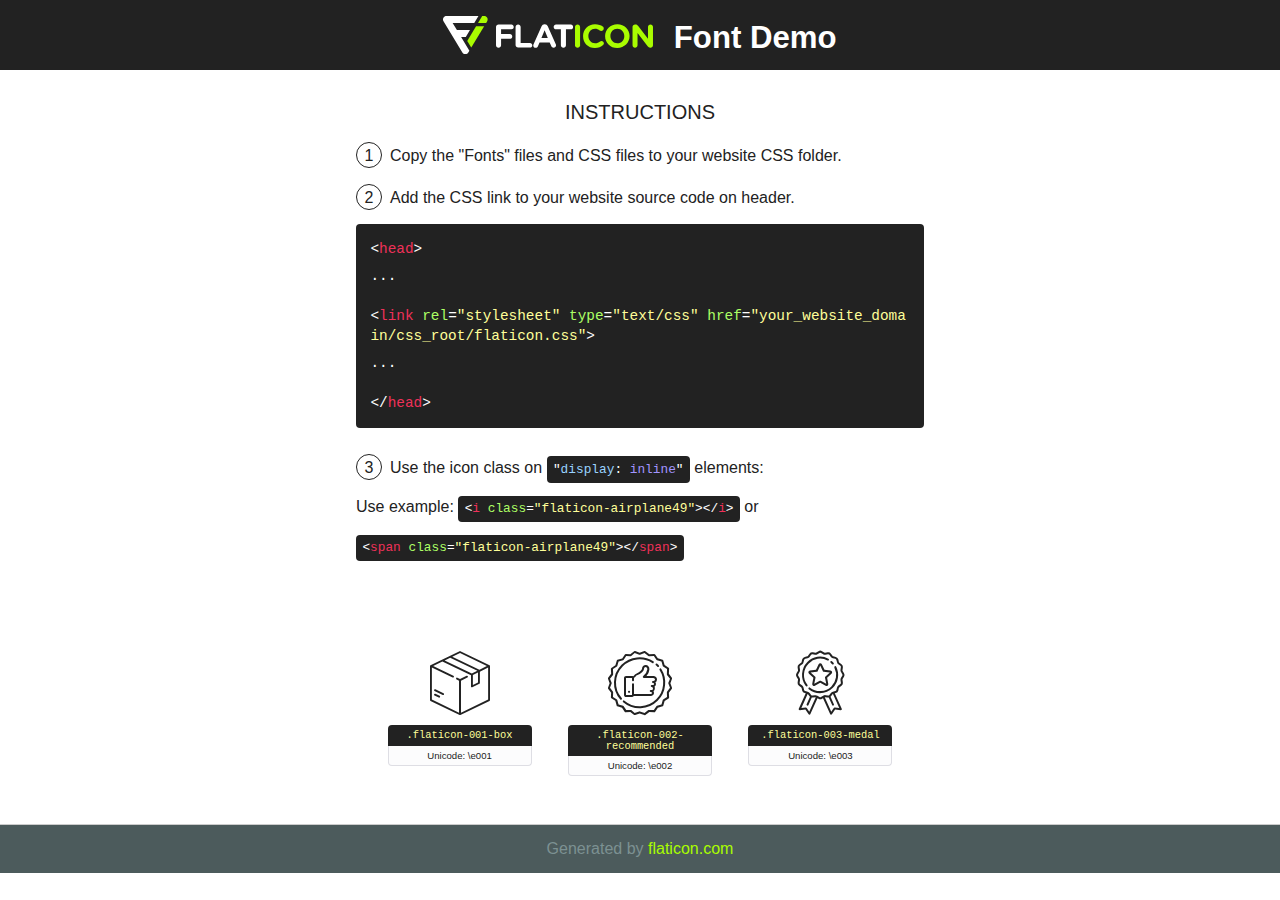
<file: html 요소 수정/fonts/flaticon/font/flaticon.html>
<!DOCTYPE html>
		<html>
		<head>
			<title>flaticon font - Generated with flaticon.com</title>
			<style>
				@font-face {
					font-family: "flaticon";
					src: url("./flaticon.eot");
					src: url("./flaticon.eot?#iefix") format("embedded-opentype"),
					url("./flaticon.woff") format("woff"),
					url("./flaticon.ttf") format("truetype"),
					url("./flaticon.svg#flaticon") format("svg");
					font-weight: normal;
					font-style: normal;
					-webkit-font-smoothing: antialiased;
					-moz-osx-font-smoothing: grayscale;
				}
				html, body, div, span, applet, object, iframe,
				h1, h2, h3, h4, h5, h6, p, blockquote, pre,
				a, abbr, acronym, address, big, cite, code,
				del, dfn, em, img, ins, kbd, q, s, samp,
				small, strike, strong, sub, sup, tt, var,
				b, u, i, center,
				dl, dt, dd, ol, ul, li,
				fieldset, form, label, legend,
				table, caption, tbody, tfoot, thead, tr, th, td,
				article, aside, canvas, details, embed,
				figure, figcaption, footer, header, hgroup,
				menu, nav, output, ruby, section, summary,
				time, mark, audio, video {
					margin: 0;
					padding: 0;
					border: 0;
					font-size: 100%;
					font: inherit;
					vertical-align: baseline;
				}
				/* HTML5 display-role reset for older browsers */
				article, aside, details, figcaption, figure,
				footer, header, hgroup, menu, nav, section {
					display: block;
				}
				body {
					line-height: 1;
				}
				ol, ul {
					list-style: none;
				}
				blockquote, q {
					quotes: none;
				}
				blockquote:before, blockquote:after,
				q:before, q:after {
					content: "";
					content: none;
				}
				table {
					border-collapse: collapse;
					border-spacing: 0;
				}
				body {
					font-family: "Varela Round", Helvetica, Arial, sans-serif;
					font-size: 16px;
					color: #222;
				}
				a {
					color: #333;
					border-bottom: 1px solid #a9fd00;
					font-weight: bold;
					text-decoration: none;
				}
    * {
				-moz-box-sizing: border-box;
				-webkit-box-sizing: border-box;
				box-sizing: border-box;
				margin: 0;
				padding: 0;
			}
			[class^="flaticon-"]:before, [class*=" flaticon-"]:before, [class^="flaticon-"]:after, [class*=" flaticon-"]:after {
				font-family: "flaticon";
				font-size: 30px;
				font-style: normal;
				margin-left: 20px;
				color: #333;
			}
			.wrapper {
				max-width: 600px;
				margin: auto;
				padding: 0 1em;
			}
			.title {
				font-size: 1.25em;
				text-align: center;
				margin-bottom: 1em;
				text-transform: uppercase;
			}
			header {
				text-align: center;
				background-color: #222;
				color: #fff;
				padding: 1em;
			}
			header .logo {
				width: 210px;
				height: 38px;
				display: inline-block;
				vertical-align: middle;
				margin-right: 1em;
				border: none;
			}
			header strong {
				font-size: 1.95em;
				font-weight: bold;
				vertical-align: middle;
				margin-top: 5px;
				display: inline-block;
			}
			.demo {
				margin: 2em auto;
				line-height: 1.25em;
			}
			.demo ul li {
				margin-bottom: 1em;
			}
			.demo ul li .num {
				color: #222;
				border-radius: 20px;
				display: inline-block;
				width: 26px;
				padding: 3px;
				height: 26px;
				text-align: center;
				margin-right: 0.5em;
				border: 1px solid #222;
			}
			.demo ul li code {
				background-color: #222;
				border-radius: 4px;
				padding: 0.25em 0.5em;
				display: inline-block;
				color: #fff;
				font-family: Consolas,Monaco,Lucida Console,Liberation Mono,DejaVu Sans Mono,Bitstream Vera Sans Mono,Courier New, monospace;
				font-weight: lighter;
				margin-top: 1em;
				font-size: 0.8em;
				word-break: break-all;
			}
			.demo ul li code.big {
				padding: 1em;
				font-size: 0.9em;
			}
			.demo ul li code .red {
				color: #EF3159;
			}
			.demo ul li code .green {
				color: #ACFF65;
			}
			.demo ul li code .yellow {
				color: #FFFF99;
			}
			.demo ul li code .blue {
				color: #99D3FF;
			}
			.demo ul li code .purple {
				color: #A295FF;
			}
			.demo ul li code .dots {
				margin-top: 0.5em;
				display: block;
			}
    #glyphs {
			border-bottom: 1px solid #ccc;
			padding: 2em 0;
			text-align: center;
		}
		.glyph {
			display: inline-block;
			width: 9em;
			margin: 1em;
			text-align: center;
			vertical-align: top;
			background: #FFF;
		}
		.glyph .glyph-icon {
			padding: 10px;
			display: block;
			font-family:"flaticon";
			font-size: 64px;
			line-height: 1;
		}
		.glyph .glyph-icon:before {
			font-size: 64px;
			color: #222;
			margin-left: 0;
		}
		.class-name {
			font-size: 0.65em;
			background-color: #222;
			color: #fff;
			border-radius: 4px 4px 0 0;
			padding: 0.5em;
			color: #FFFF99;
			font-family: Consolas,Monaco,Lucida Console,Liberation Mono,DejaVu Sans Mono,Bitstream Vera Sans Mono,Courier New, monospace;
		}
		.author-name {
			font-size: 0.6em;
			background-color: #fcfcfd;
			border: 1px solid #DEDEE4;
			border-top: 0;
			border-radius: 0 0 4px 4px;
			padding: 0.5em;
		}
		.class-name:last-child {
			font-size: 10px;
			color:#888;
		}
		.class-name:last-child a {
			font-size: 10px;
			color:#555;
		}
		.class-name:last-child a:hover {
			color:#a9fd00;
		}
		.glyph > input {
			display: block;
			width: 100px;
			margin: 5px auto;
			text-align: center;
			font-size: 12px;
			cursor: text;
		}
		.glyph > input.icon-input {
			font-family:"flaticon";
			font-size: 16px;
			margin-bottom: 10px;
		}
		.attribution .title {
			margin-top: 2em;
		}
		.attribution textarea {
			background-color: #fcfcfd;
			padding: 1em;
			border: none;
			box-shadow: none;
			border: 1px solid #DEDEE4;
			border-radius: 4px;
			resize: none;
			width: 100%;
			height: 150px;
			font-size: 0.8em;
			font-family: Consolas,Monaco,Lucida Console,Liberation Mono,DejaVu Sans Mono,Bitstream Vera Sans Mono,Courier New, monospace;
			-webkit-appearance: none;
		}
		.iconsuse {
			margin: 2em auto;
			text-align: center;
			max-width: 1200px;
		}
		.iconsuse:after {
			content: "";
			display: table;
			clear: both;
		}
		.iconsuse .image {
			float: left;
			width: 25%;
			padding: 0 1em;
		}
		.iconsuse .image p {
			margin-bottom: 1em;
		}
		.iconsuse .image span {
			display: block;
			font-size: 0.65em;
			background-color: #222;
			color: #fff;
			border-radius: 4px;
			padding: 0.5em;
			color: #FFFF99;
			margin-top: 1em;
			font-family: Consolas,Monaco,Lucida Console,Liberation Mono,DejaVu Sans Mono,Bitstream Vera Sans Mono,Courier New, monospace;
		}
    #footer {
		text-align: center;
		background-color: #4C5B5C;
		color: #7c9192;
		padding: 1em;
	}
    #footer a {
	border: none;
	color: #a9fd00;
	font-weight: normal;
}
@media (max-width: 960px) {
	.iconsuse .image {
		width: 50%;
	}
}
@media (max-width: 560px) {
	.iconsuse .image {
		width: 100%;
	}
}
</style>
<link rel="stylesheet" type="text/css" href="flaticon.css">
</head>

<body class="characters-off">

	<header>
		<a href="http://www.flaticon.com" target="_blank" class="logo">
			<svg version="1.1" xmlns="http://www.w3.org/2000/svg" xmlns:xlink="http://www.w3.org/1999/xlink" xmlns:a="http://ns.adobe.com/AdobeSVGViewerExtensions/3.0/" viewBox="0 0 560.875 102.036" enable-background="new 0 0 560.875 102.036" xml:space="preserve">
				<defs>
				</defs>
				<g>
					<g class="letters">
						<path fill="#ffffff" d="M141.596,29.675c0-3.777,2.985-6.767,6.764-6.767h34.438c3.426,0,6.15,2.728,6.15,6.15
						c0,3.43-2.724,6.149-6.15,6.149h-27.674v13.091h23.719c3.429,0,6.151,2.724,6.151,6.15c0,3.43-2.723,6.149-6.151,6.149h-23.719
						v17.574c0,3.773-2.986,6.761-6.764,6.761c-3.779,0-6.764-2.989-6.764-6.761V29.675z"></path>
						<path fill="#ffffff" d="M193.844,29.149c0-3.781,2.985-6.767,6.764-6.767c3.776,0,6.763,2.985,6.763,6.767v42.957h25.039
						c3.426,0,6.149,2.726,6.149,6.153c0,3.425-2.723,6.15-6.149,6.15h-31.802c-3.779,0-6.764-2.986-6.764-6.768V29.149z"></path>
						<path fill="#ffffff" d="M241.891,75.71l21.438-48.407c1.492-3.341,4.215-5.357,7.906-5.357h0.792
						c3.686,0,6.323,2.017,7.815,5.357l21.439,48.407c0.436,0.967,0.701,1.845,0.701,2.723c0,3.602-2.809,6.501-6.414,6.501
						c-3.161,0-5.269-1.845-6.499-4.655l-4.132-9.661h-27.059l-4.301,10.102c-1.144,2.631-3.426,4.214-6.237,4.214
						c-3.517,0-6.24-2.81-6.24-6.325C241.1,77.64,241.451,76.677,241.891,75.71z M279.932,58.666l-8.521-20.297l-8.526,20.297H279.932
						z"></path>
						<path fill="#ffffff" d="M314.864,35.387H301.86c-3.429,0-6.239-2.813-6.239-6.238c0-3.429,2.811-6.24,6.239-6.24h39.533
						c3.426,0,6.237,2.811,6.237,6.24c0,3.425-2.811,6.238-6.237,6.238h-13.001v42.785c0,3.773-2.99,6.761-6.764,6.761
						c-3.779,0-6.764-2.989-6.764-6.761V35.387z"></path>
						<path fill="#A9FD00" d="M352.615,29.149c0-3.781,2.985-6.767,6.767-6.767c3.774,0,6.761,2.985,6.761,6.767v49.024
						c0,3.773-2.987,6.761-6.761,6.761c-3.781,0-6.767-2.989-6.767-6.761V29.149z"></path>
						<path fill="#A9FD00" d="M374.132,53.836v-0.179c0-17.481,13.178-31.801,32.065-31.801c9.22,0,15.459,2.458,20.557,6.238
						c1.402,1.054,2.637,2.985,2.637,5.357c0,3.692-2.985,6.59-6.681,6.59c-1.845,0-3.071-0.702-4.044-1.319
						c-3.776-2.813-7.729-4.393-12.562-4.393c-10.364,0-17.831,8.611-17.831,19.154v0.173c0,10.542,7.291,19.329,17.831,19.329
						c5.715,0,9.492-1.756,13.359-4.834c1.049-0.874,2.458-1.491,4.039-1.491c3.429,0,6.325,2.813,6.325,6.236
						c0,2.106-1.056,3.78-2.282,4.834c-5.539,4.834-12.036,7.733-21.878,7.733C387.572,85.464,374.132,71.493,374.132,53.836z"></path>
						<path fill="#A9FD00" d="M433.009,53.836v-0.179c0-17.481,13.79-31.801,32.766-31.801c18.981,0,32.592,14.143,32.592,31.628v0.173
						c0,17.483-13.785,31.807-32.769,31.807C446.625,85.464,433.009,71.32,433.009,53.836z M484.224,53.836v-0.179
						c0-10.539-7.725-19.326-18.626-19.326c-10.893,0-18.449,8.611-18.449,19.154v0.173c0,10.542,7.73,19.329,18.626,19.329
						C476.676,72.986,484.224,64.378,484.224,53.836z"></path>
						<path fill="#A9FD00" d="M506.233,29.321c0-3.774,2.99-6.763,6.767-6.763h1.401c3.252,0,5.183,1.583,7.029,3.953l26.093,34.265
						V29.059c0-3.692,2.99-6.677,6.681-6.677c3.683,0,6.671,2.985,6.671,6.677v48.934c0,3.78-2.987,6.765-6.764,6.765h-0.436
						c-3.257,0-5.188-1.581-7.034-3.953l-27.056-35.492v32.944c0,3.687-2.985,6.676-6.678,6.676c-3.683,0-6.673-2.989-6.673-6.676
						V29.321z"></path>
					</g>
					<g class="insignia">
						<path fill="#ffffff" d="M48.372,56.137h12.517l11.156-18.537H37.186L25.688,18.539h57.825L94.668,0H9.271
						C5.925,0,2.842,1.801,1.198,4.716c-1.644,2.907-1.593,6.482,0.134,9.343l50.38,83.501c1.678,2.781,4.689,4.476,7.938,4.476
						c3.246,0,6.257-1.695,7.935-4.476l2.898-4.804L48.372,56.137z"></path>
						<g class="i">
							<path fill="#A9FD00" d="M93.575,18.539h0.031v0.004l21.652,0.004l2.705-4.488c1.727-2.861,1.778-6.436,0.133-9.343
							C116.454,1.801,113.371,0,110.026,0h-5.294L93.575,18.539z"></path>
							<polygon fill="#A9FD00" points="88.291,27.356 64.725,66.486 75.519,84.404 109.942,27.356"></polygon>
						</g>
					</g>
				</g>
			</svg>
		</a>
		<strong>Font Demo</strong>
	</header>


	<section class="demo wrapper">

		<p class="title">Instructions</p>

		<ul>
			<li>
				<span class="num">1</span>Copy the "Fonts" files and CSS files to your website CSS folder.
			</li>
			<li>
				<span class="num">2</span>Add the CSS link to your website source code on header.
				<code class="big">
					&lt;<span class="red">head</span>&gt;
					<br/><span class="dots">...</span>
					<br/>&lt;<span class="red">link</span> <span class="green">rel</span>=<span class="yellow">"stylesheet"</span> <span class="green">type</span>=<span class="yellow">"text/css"</span> <span class="green">href</span>=<span class="yellow">"your_website_domain/css_root/flaticon.css"</span>&gt;
					<br/><span class="dots">...</span>
					<br/>&lt;/<span class="red">head</span>&gt;
				</code>
			</li>

			<li>
				<p>
					<span class="num">3</span>Use the icon class on <code>"<span class="blue">display</span>:<span class="purple"> inline</span>"</code> elements:
					<br />
					Use example: <code>&lt;<span class="red">i</span> <span class="green">class</span>=<span class="yellow">&quot;flaticon-airplane49&quot;</span>&gt;&lt;/<span class="red">i</span>&gt;</code> or <code>&lt;<span class="red">span</span> <span class="green">class</span>=<span class="yellow">&quot;flaticon-airplane49&quot;</span>&gt;&lt;/<span class="red">span</span>&gt;</code>
				</li>
			</ul>

		</section>

		<section id="glyphs"><div class="glyph"><div class="glyph-icon flaticon-001-box"></div>
				<div class="class-name">.flaticon-001-box</div>
				<div class="author-name">Unicode: \e001</div>
			</div> <div class="glyph"><div class="glyph-icon flaticon-002-recommended"></div>
				<div class="class-name">.flaticon-002-recommended</div>
				<div class="author-name">Unicode: \e002</div>
			</div> <div class="glyph"><div class="glyph-icon flaticon-003-medal"></div>
				<div class="class-name">.flaticon-003-medal</div>
				<div class="author-name">Unicode: \e003</div>
			</div> </section>
		<div id="footer">
			<div>Generated by <a href="http://www.flaticon.com">flaticon.com</a></div>
		</div>
	</body>
	</html>
</file>
<file: html 요소 수정/fonts/flaticon/font/flaticon.css>
.flaticon-001-box:before {
	content: "\e001";
}
.flaticon-002-recommended:before {
	content: "\e002";
}
.flaticon-003-medal:before {
	content: "\e003";
}
</file>
